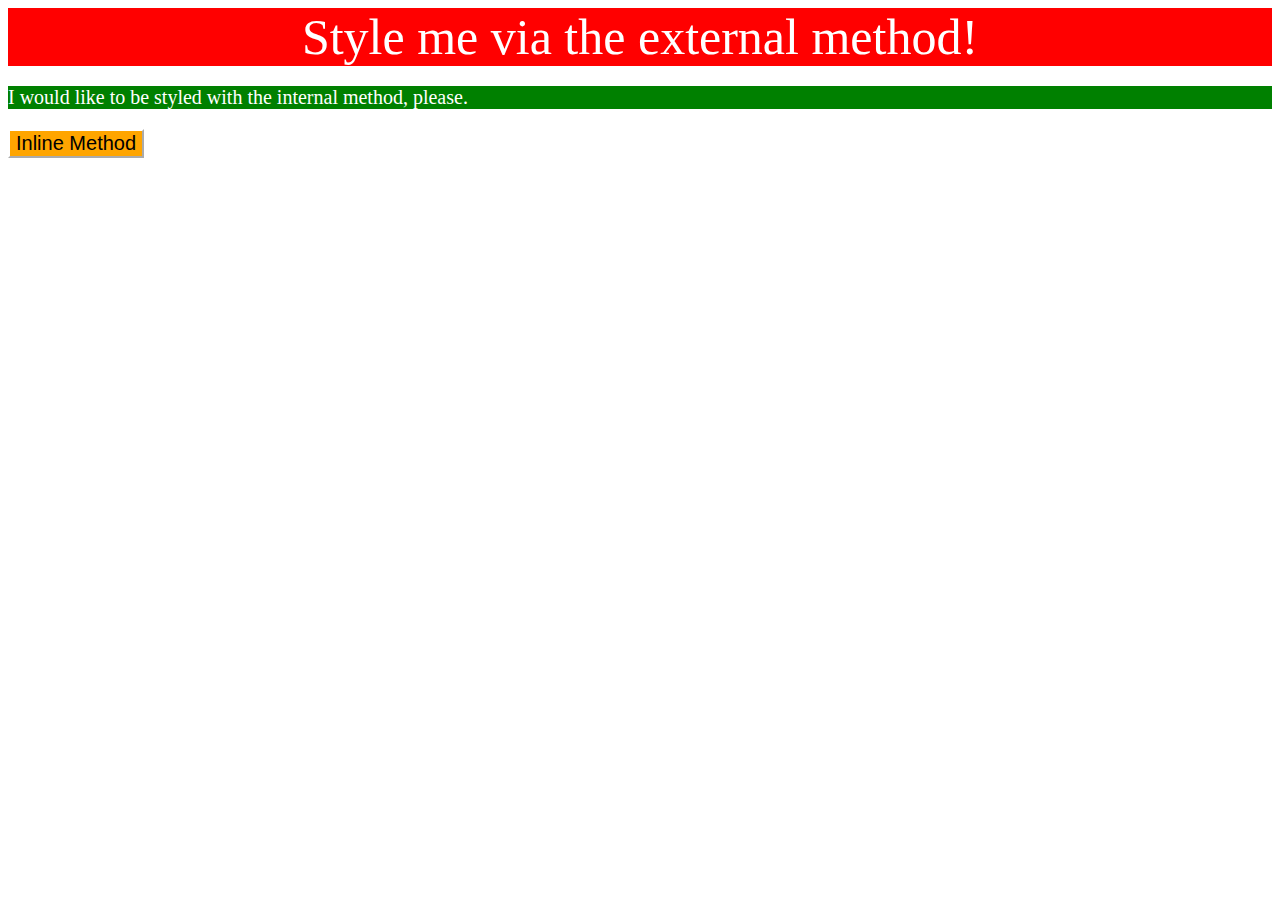
<file: foundations/intro-to-css/01-css-methods/index.html>
<!DOCTYPE html>
<html lang="en">
  <head>
    <style>
      p {
        background-color: green;
        color: white;
        font-size: 20px;
      }
    </style>
    <meta charset="UTF-8">
    <meta http-equiv="X-UA-Compatible" content="IE=edge">
    <meta name="viewport" content="width=device-width, initial-scale=1.0">
    <link rel="stylesheet" href="css/style.css">
    <title>Methods for Adding CSS</title>
  </head>
  <body>
    <div>Style me via the external method!</div>
    <p>I would like to be styled with the internal method, please.</p>
    <button  style="color: black; background-color: orange; font-size: 20px; border-color: white;">Inline Method</button>
  </body>
</html>
</file>
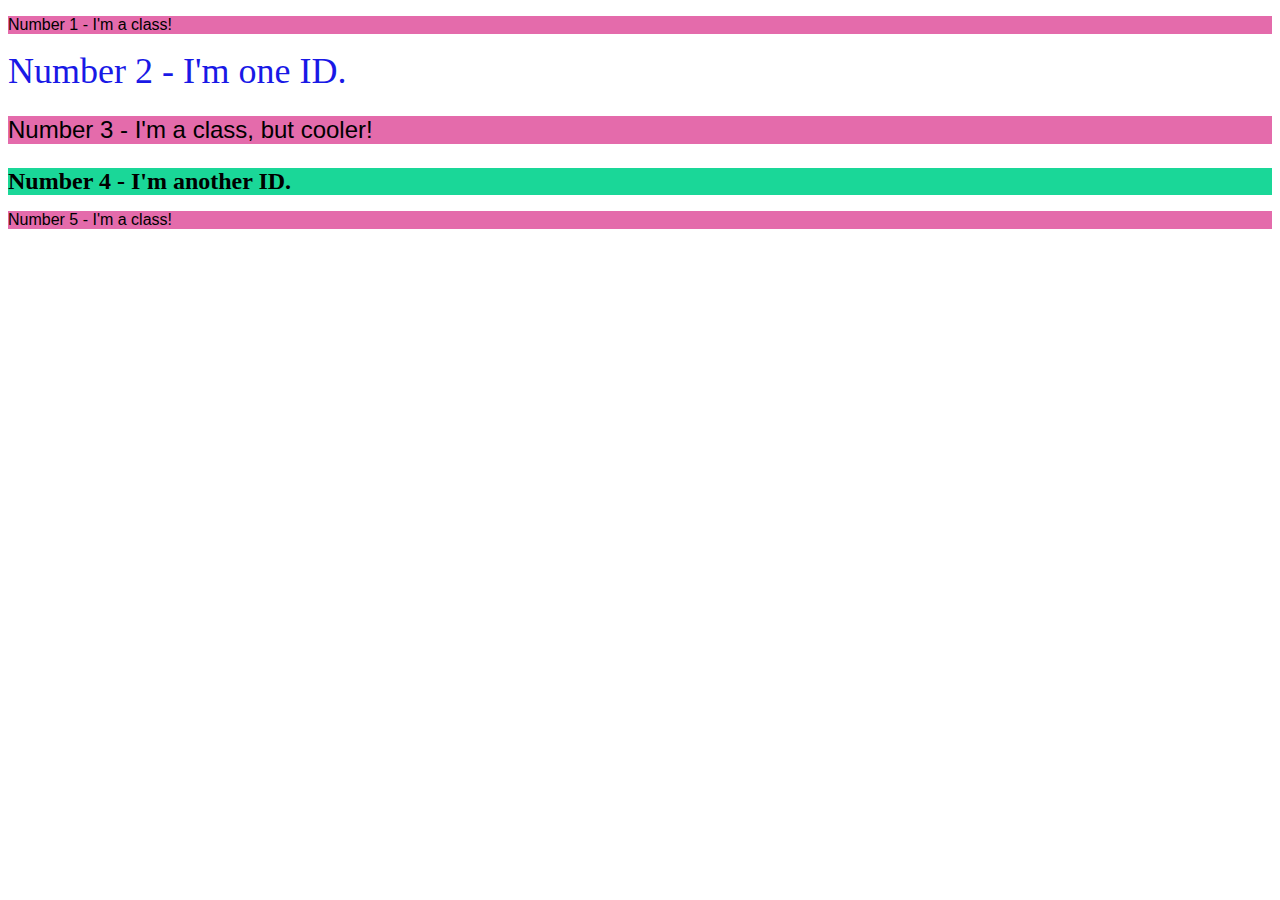
<file: foundations/intro-to-css/02-class-id-selectors/index.html>
<!DOCTYPE html>
<html lang="en">
  <head>
    <meta charset="UTF-8">
    <meta http-equiv="X-UA-Compatible" content="IE=edge">
    <meta name="viewport" content="width=device-width, initial-scale=1.0">
    <title>Class and ID Selectors</title>
    <link rel="stylesheet" href="style.css">
  </head>
  <body>
    <p class="odd">Number 1 - I'm a class!</p>
    <div id="two">Number 2 - I'm one ID.</div>
    <p class="odd two">Number 3 - I'm a class, but cooler!</p>
    <div id="four">Number 4 - I'm another ID.</div>
    <p class="odd">Number 5 - I'm a class!</p>
  </body>
</html>
</file>
<file: foundations/intro-to-css/01-css-methods/css/style.css>
div {
    background-color: red;
    color: white;
    text-align: center;
    font-size: 50px;
    font-family: 'Times New Roman', Times, serif;

}
</file>
<file: foundations/intro-to-css/02-class-id-selectors/style.css>
.odd {
    background-color: rgb(228, 107, 171);
    font-family: Verdana, Geneva, Tahoma, sans-serif;
}

#two {
    color: rgb(25, 25, 230);
    font-size: 36px;
}

#four {
    background-color: rgb(26, 215, 152);
    font-weight: bold;
    font-size: 24px;
}

.two {
    font-size: 24px;
}
</file>
